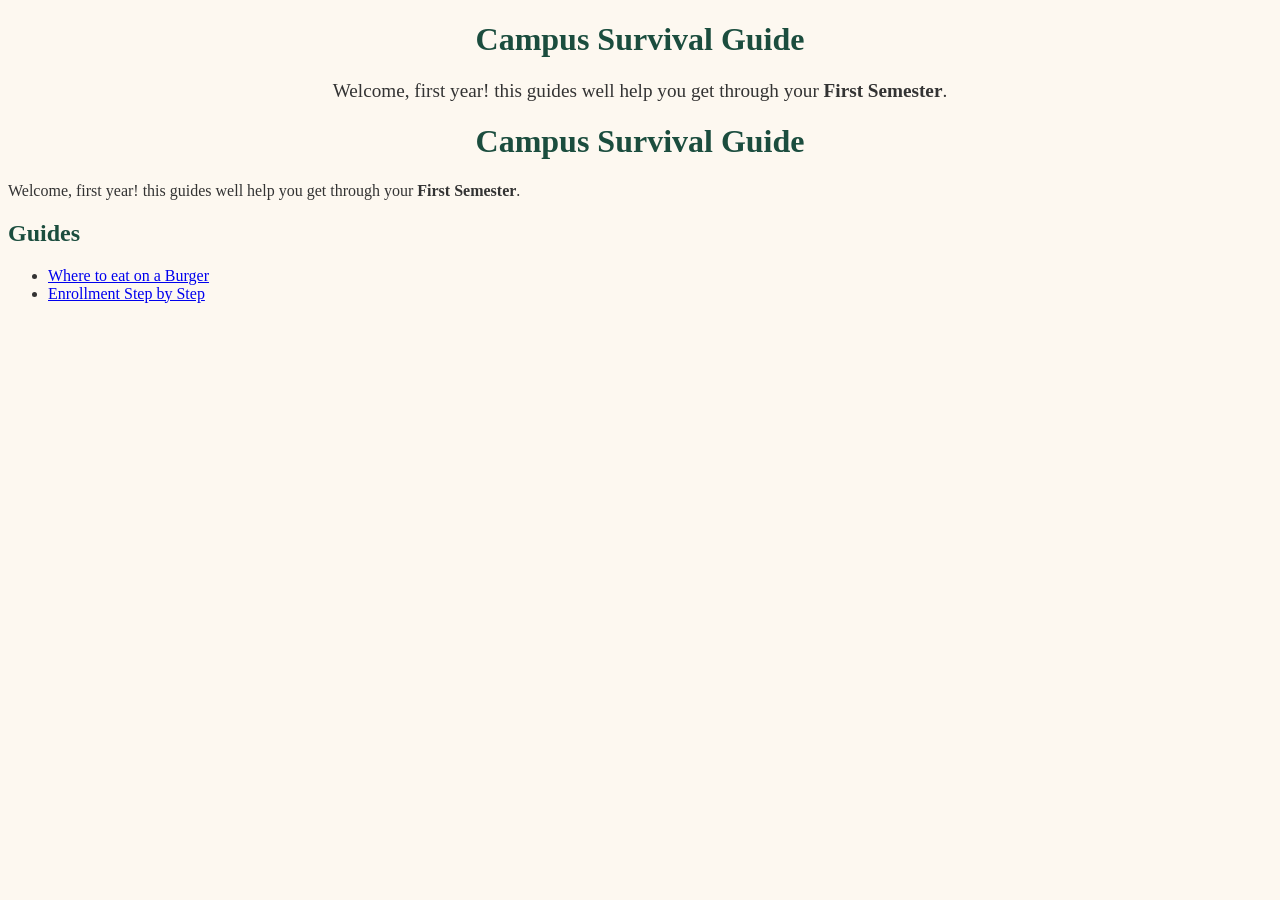
<file: index.html>
<!DOCTYPE html>
<html lang="en">
<head>
    <meta charset="UTF-8">
    <meta name="viewport" content="width=, initial-scale=1.0">
    <title>Campus Survival Guide</title>

    <link rel="stylesheet" href="styles.css">
</head>
<body>
    <h1>Campus Survival Guide</h1>
    <p class="intro"> Welcome, first year! this guides well help you get through your <strong> First Semester</strong>. </p>

</head>
<body>
    <h1>Campus Survival Guide</h1>
    <p> Welcome, first year! this guides well help you get through your <strong> First Semester</strong>. </p>


    <h2> Guides</h2>
    <ul>
        <li><a href = "guides/foods.html"> Where to eat on a Burger</a></li>
         <li><a href = "guides/enrollment.html"> Enrollment Step by Step</a></li>
    </ul>
</body>
</html>
</file>
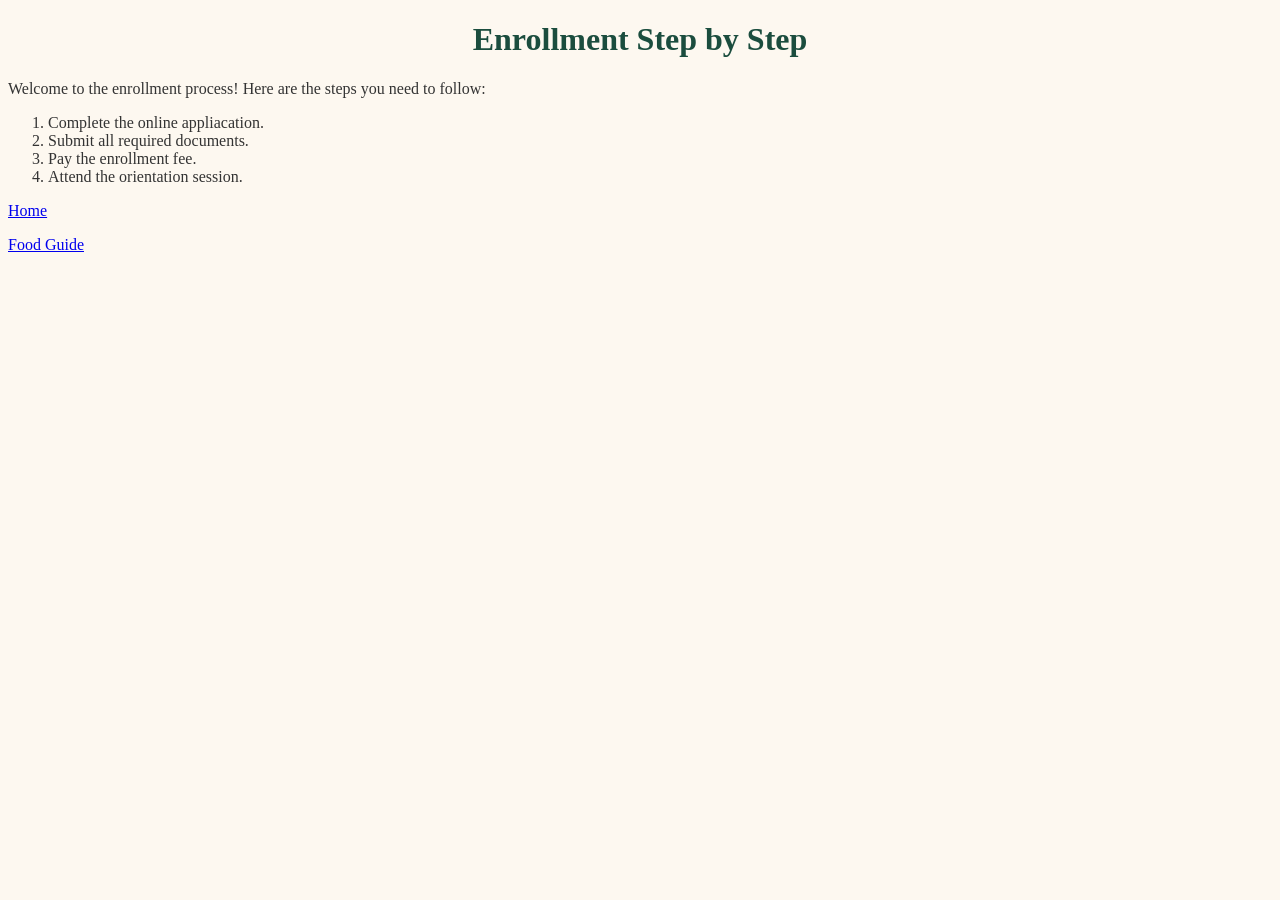
<file: guides/enrollment.html>
<!DOCTYPE html>
<html lang="en">
<head>
    <meta charset="UTF-8">
    <meta name="viewport" content="width=device-width, initial-scale=1.0">
    <title>Enrollment Guide</title>

    <link rel="stylesheet" href="../styles.css">

</head>
<body>
    <h1> Enrollment Step by Step</h1>
    <p>Welcome to the enrollment process! Here are the steps you need to follow:</p>
    <ol> 
        <li> Complete the online appliacation.</li>
        <li> Submit all required documents.</li>
        <li>Pay the enrollment fee.</li>
        <li> Attend the orientation session.</li>
    </ol>

     <!--back home: up on folder-->
    <p><a href="../index.html">Home</a></p>

     <!--back to food: same folder-->
    <p><a href="foods.html">Food Guide</a></p>
</body>
</html>
</file>
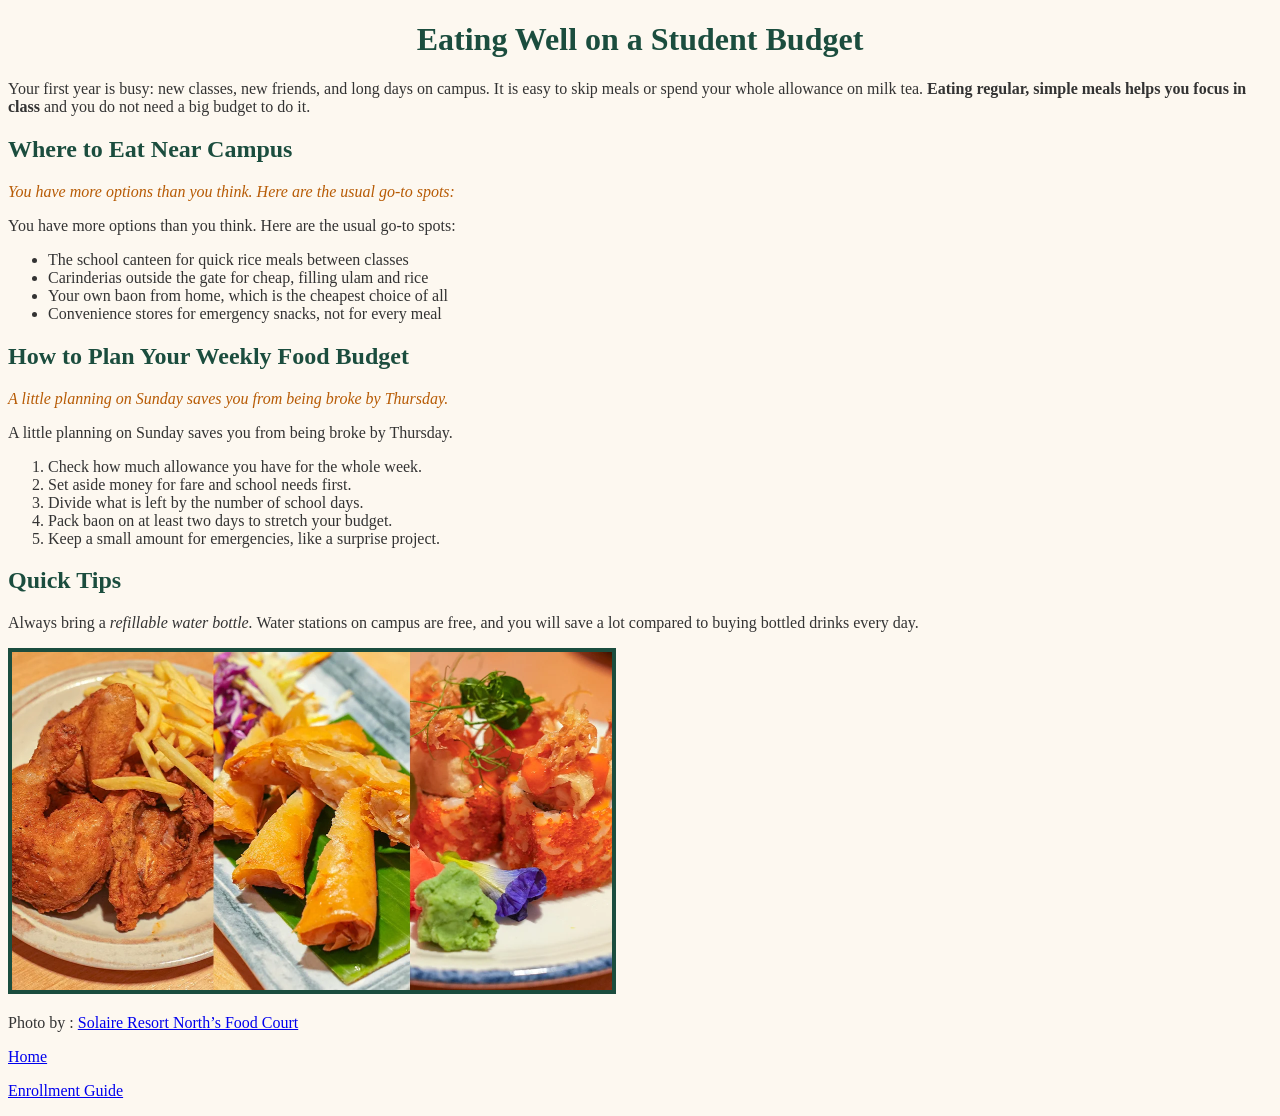
<file: guides/foods.html>
<!DOCTYPE html>
<html lang="en">
<head>
    <meta charset="UTF-8">
    <meta name="viewport" content="width=device-width, initial-scale=1.0">
    <title>Food Guide</title>

    <link rel="stylesheet" href="../styles.css">
</head>
<body>
    <h1> Eating Well on a Student Budget</h1>
    <p>Your first year is busy: new classes, new friends, and long days on campus. It is easy to skip meals or spend your whole allowance on milk tea.<strong> Eating regular, simple meals helps you focus in class </strong> and you do not need a big budget to do it.</p>
    <h2>Where to Eat Near Campus</h2>

    <p class="tip">You have more options than you think. Here are the usual go-to spots:</p>

    <p>You have more options than you think. Here are the usual go-to spots:</p>

    <ul>
        <li> The school canteen for quick rice meals between classes </li>
        <li>Carinderias outside the gate for cheap, filling ulam and rice</li>
        <li>Your own baon from home, which is the cheapest choice of all</li>
        <li>Convenience stores for emergency snacks, not for every meal </li>
    </ul>
    <h2>How to Plan Your Weekly Food Budget</h2>

    <p class="tip">A little planning on Sunday saves you from being broke by Thursday.</p>

    <p>A little planning on Sunday saves you from being broke by Thursday.</p>

    <ol>
         <li>Check how much allowance you have for the whole week. </li>
         <li>Set aside money for fare and school needs first. </li>
        <li>Divide what is left by the number of school days. </li>
        <li>Pack baon on at least two days to stretch your budget.</li>
        <li>Keep a small amount for emergencies, like a surprise project.</li>
    </ol>
    <h2>Quick Tips</h2>
    <p>Always bring a <em>refillable water bottle.</em> Water stations on campus are free, and you will save a lot compared to buying bottled drinks every day.</p>

    <img src="../images/canteen.webp"alt="Solaire North Food Court: A Family Dining Gem - Simpol.ph"width="600">
    <p>Photo by : <a href="https://www.simpol.ph/living-solaire-resort-north-food-court/" target="_blank" rel="noopener noreferrer">Solaire Resort North’s Food Court</p>
    <!--back home: up on folder-->
    <p><a href="../index.html">Home</a></p>
    
      <!--back to enrollment Guide: same folder-->
    <p><a href="enrollment.html">Enrollment Guide</a></p>
</body>
</html>
</file>
<file: styles.css>
body{
    font-family: times new roman;
    color: #333333;
    background-color: #fdf8f0;
}
h1,h2{
    color: #1B4D3E;
}
h1{
    text-align: center;
}
.intro{
    font-size: 1.2em;
   text-align: center;
    margin: 20px;
}
.tip{
    font-style: italic;
    color: #b75b05;
}
img{
    border:4px solid #1b4d3e;
}
</file>
